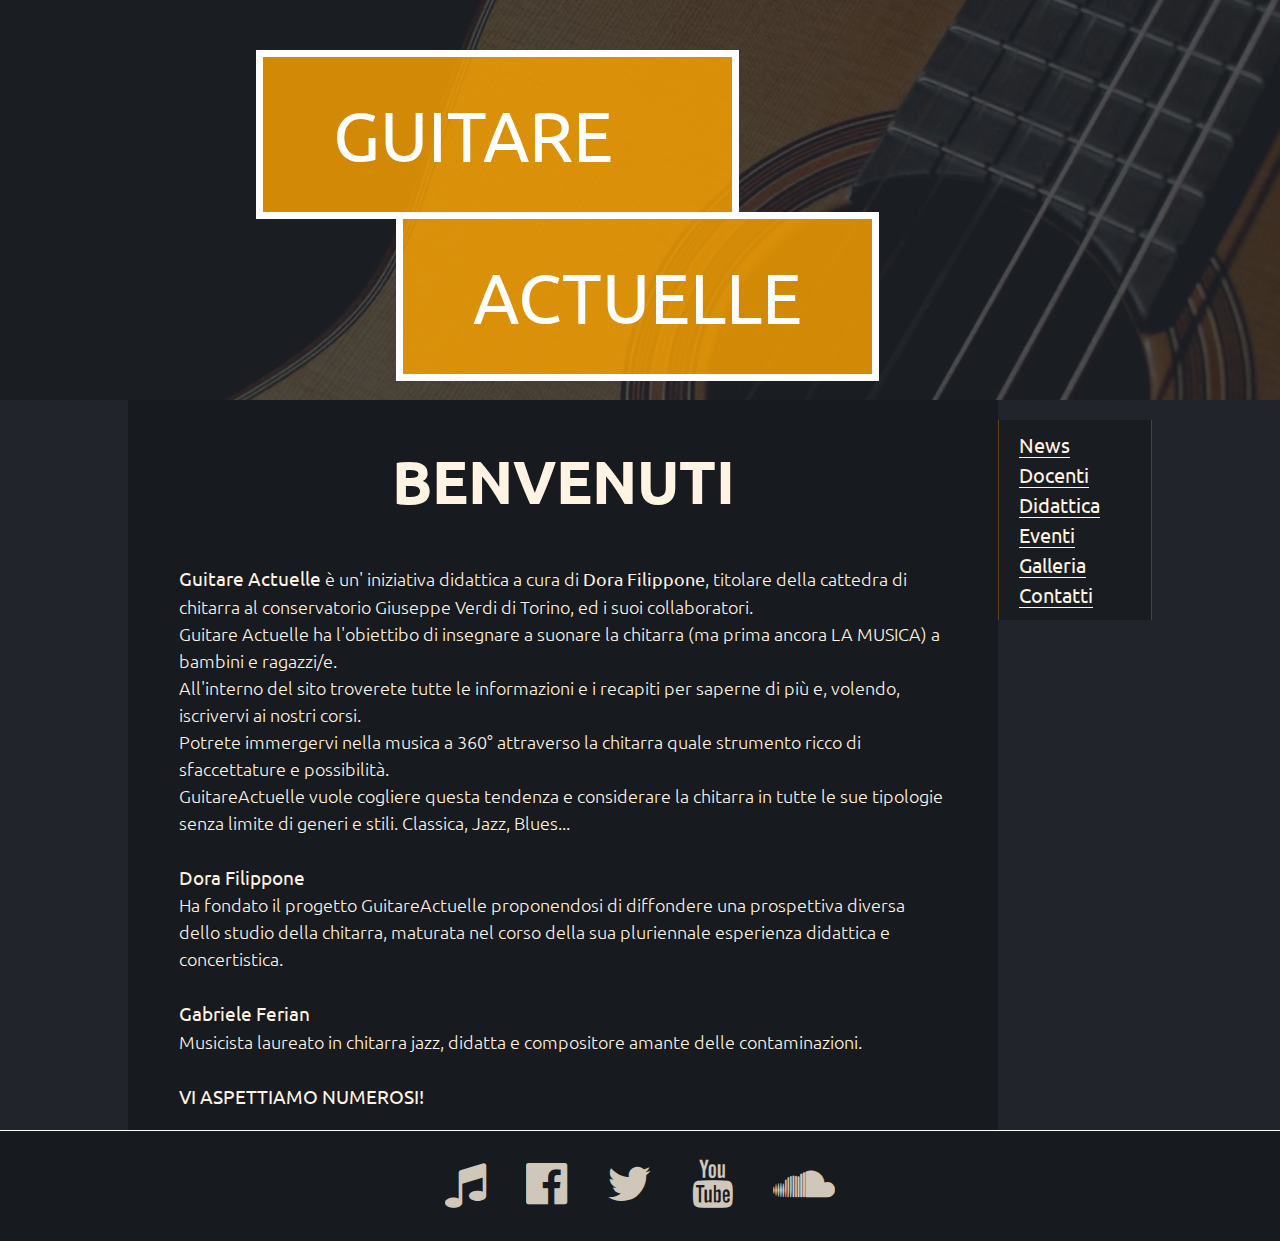
<file: index.html>
<!DOCTYPE html><html><head><meta charset="utf-8"><title>Guitare Actuelle</title><link rel="stylesheet" href="/css/style.css" media="screen" title="no title" charset="utf-8"><link rel="icon" href="favicon.ico"></head><body><div id="mainMenu" class="container"><div id="barsIcon" class="fa fa-bars fa-3x"></div><div>MENU</div></div><div id="page" class="container"><header><div id="titleContainer" class="container"><a href="index.html"><div id="headerTitle-1" class="content">GUITARE</div><div id="headerTitle-2" class="content">ACTUELLE</div></a></div><img src="img/BgGuitarFlip-large_x2.jpg" alt="Guitar" class="image"></header><div id="middle" class="container"><div id="mainContent" class="content"><h1>BENVENUTI</h1><br><p><span class="imp">Guitare Actuelle</span> è un' iniziativa didattica a cura di <b>Dora Filippone</b>, titolare della cattedra di chitarra al conservatorio Giuseppe Verdi di Torino, ed i suoi collaboratori.<br>Guitare Actuelle ha l'obiettibo di insegnare a suonare la chitarra (ma prima ancora LA MUSICA) a bambini e ragazzi/e.<br>All'interno del sito troverete tutte le informazioni e i recapiti per saperne di più e, volendo, iscrivervi ai nostri corsi.<br>Potrete immergervi nella musica a 360° attraverso la chitarra quale strumento ricco di sfaccettature e possibilità.<br>GuitareActuelle vuole cogliere questa tendenza e considerare la chitarra in tutte le sue tipologie senza limite di generi e stili. Classica, Jazz, Blues...<br><br></p><p><span class="imp">Dora Filippone</span><br>Ha fondato il progetto GuitareActuelle proponendosi di diffondere una prospettiva diversa dello studio della chitarra, maturata nel corso della sua pluriennale esperienza didattica e concertistica.<br><br></p><p><span class="imp">Gabriele Ferian</span><br>Musicista laureato in chitarra jazz, didatta e compositore amante delle contaminazioni.<br><br></p><p><span class="imp">VI ASPETTIAMO NUMEROSI!</span></p></div><div id="sideContainer" class="container"><a href="news.html"><div class="sideEl content"><u>News</u></div></a><a href="docenti.html"><div class="sideEl content"><u>Docenti</u></div></a><a href="didattica.html"><div class="sideEl content"><u>Didattica</u></div></a><a href="eventi.html"><div class="sideEl content"><u>Eventi</u></div></a><a href="galleria.html"><div class="sideEl content"><u>Galleria</u></div></a><a href="contatti.html"><div class="sideEl content"><u>Contatti</u></div></a></div></div><footer class="container"><span class="fa fa-music fa-3x"></span><span class="fa fa-facebook-official fa-3x"></span><span class="fa fa-twitter fa-3x"></span><span class="fa fa-youtube fa-3x"></span><span class="fa fa-soundcloud fa-3x"></span></footer></div><script src="js/script.js" charset="utf-8"></script><script src="//localhost:35729/livereload.js"></script></body></html>
</file>
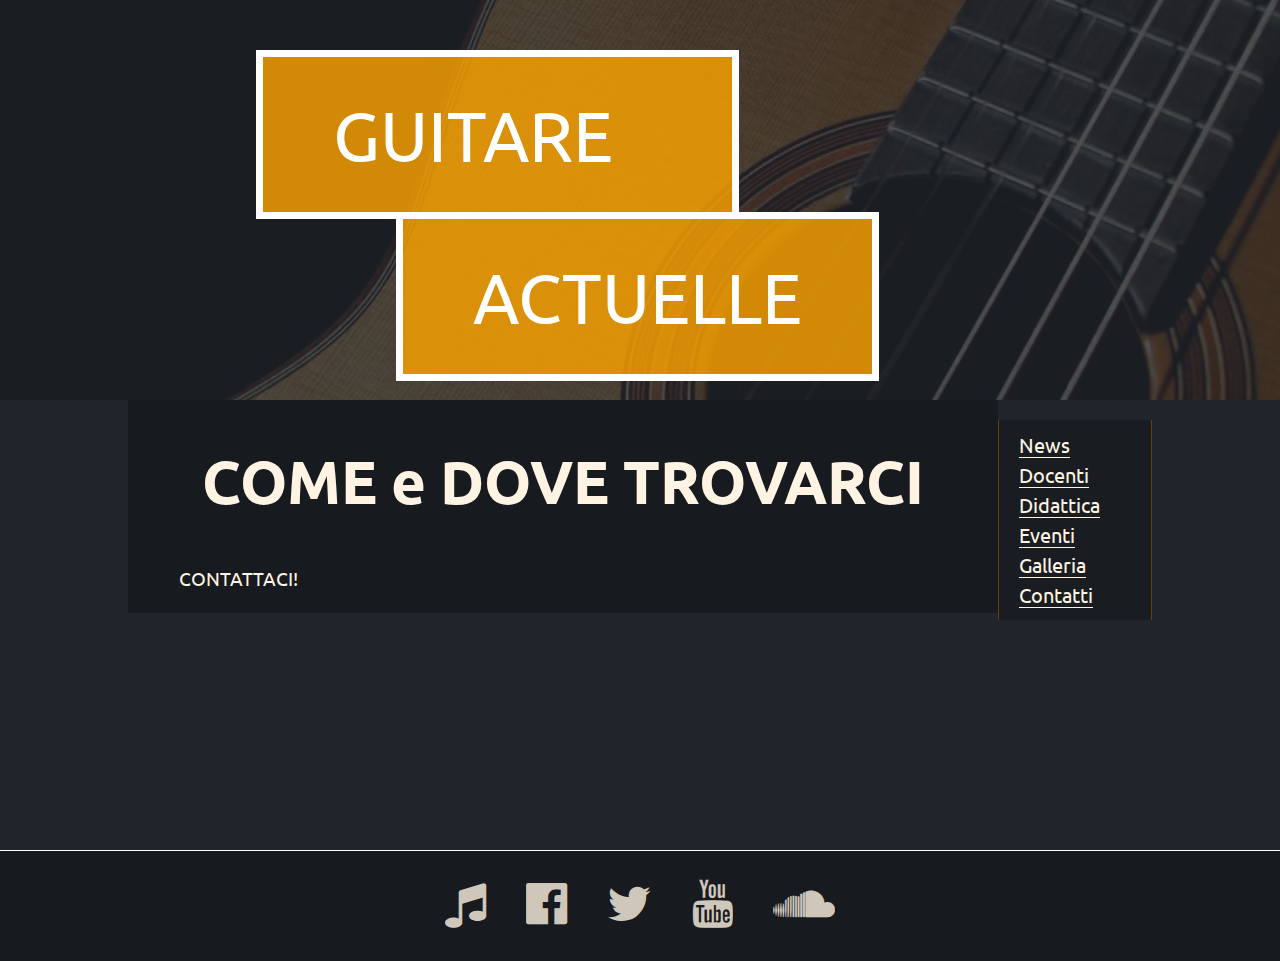
<file: contatti.html>
<!DOCTYPE html><html><head><meta charset="utf-8"><title>Guitare Actuelle</title><link rel="stylesheet" href="/css/style.css" media="screen" title="no title" charset="utf-8"><link rel="icon" href="favicon.ico"></head><body><div id="mainMenu" class="container"><div id="barsIcon" class="fa fa-bars fa-3x"></div><div>MENU</div></div><div id="page" class="container"><header><div id="titleContainer" class="container"><a href="index.html"><div id="headerTitle-1" class="content">GUITARE</div><div id="headerTitle-2" class="content">ACTUELLE</div></a></div><img src="img/BgGuitarFlip-large_x2.jpg" alt="Guitar" class="image"></header><div id="middle" class="container"><div id="mainContent" class="content"><h1>COME e DOVE TROVARCI</h1><br><p><span class="imp">CONTATTACI!</span></p></div><div id="sideContainer" class="container"><a href="news.html"><div class="sideEl content"><u>News</u></div></a><a href="docenti.html"><div class="sideEl content"><u>Docenti</u></div></a><a href="didattica.html"><div class="sideEl content"><u>Didattica</u></div></a><a href="eventi.html"><div class="sideEl content"><u>Eventi</u></div></a><a href="galleria.html"><div class="sideEl content"><u>Galleria</u></div></a><a href="contatti.html"><div class="sideEl content"><u>Contatti</u></div></a></div></div><footer class="container"><span class="fa fa-music fa-3x"></span><span class="fa fa-facebook-official fa-3x"></span><span class="fa fa-twitter fa-3x"></span><span class="fa fa-youtube fa-3x"></span><span class="fa fa-soundcloud fa-3x"></span></footer></div><script src="js/script.js" charset="utf-8"></script><script src="//localhost:35729/livereload.js"></script></body></html>
</file>
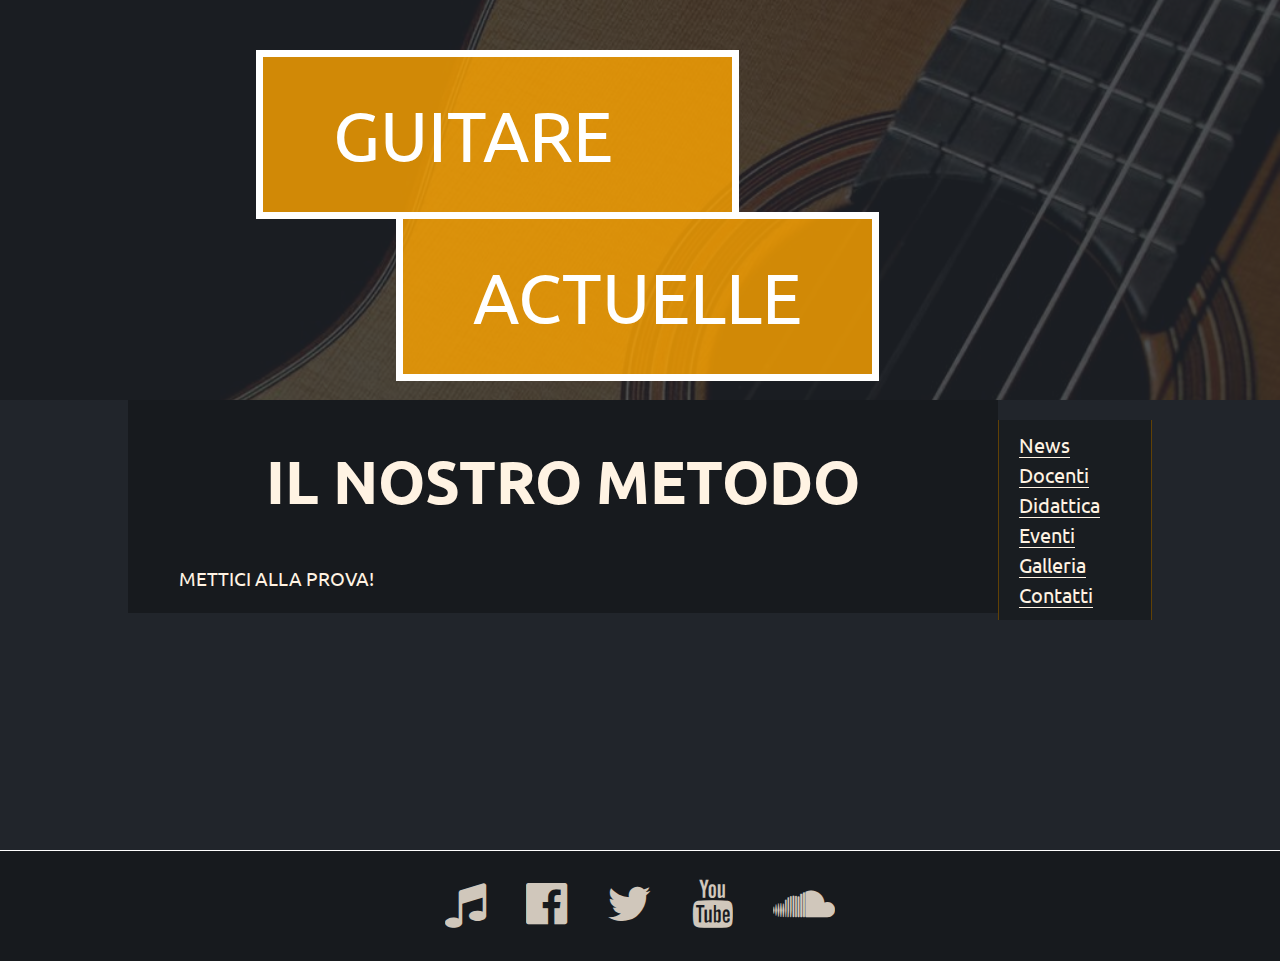
<file: didattica.html>
<!DOCTYPE html><html><head><meta charset="utf-8"><title>Guitare Actuelle</title><link rel="stylesheet" href="/css/style.css" media="screen" title="no title" charset="utf-8"><link rel="icon" href="favicon.ico"></head><body><div id="mainMenu" class="container"><div id="barsIcon" class="fa fa-bars fa-3x"></div><div>MENU</div></div><div id="page" class="container"><header><div id="titleContainer" class="container"><a href="index.html"><div id="headerTitle-1" class="content">GUITARE</div><div id="headerTitle-2" class="content">ACTUELLE</div></a></div><img src="img/BgGuitarFlip-large_x2.jpg" alt="Guitar" class="image"></header><div id="middle" class="container"><div id="mainContent" class="content"><h1>IL NOSTRO METODO</h1><br><p><span class="imp">METTICI ALLA PROVA!</span></p></div><div id="sideContainer" class="container"><a href="news.html"><div class="sideEl content"><u>News</u></div></a><a href="docenti.html"><div class="sideEl content"><u>Docenti</u></div></a><a href="didattica.html"><div class="sideEl content"><u>Didattica</u></div></a><a href="eventi.html"><div class="sideEl content"><u>Eventi</u></div></a><a href="galleria.html"><div class="sideEl content"><u>Galleria</u></div></a><a href="contatti.html"><div class="sideEl content"><u>Contatti</u></div></a></div></div><footer class="container"><span class="fa fa-music fa-3x"></span><span class="fa fa-facebook-official fa-3x"></span><span class="fa fa-twitter fa-3x"></span><span class="fa fa-youtube fa-3x"></span><span class="fa fa-soundcloud fa-3x"></span></footer></div><script src="js/script.js" charset="utf-8"></script><script src="//localhost:35729/livereload.js"></script></body></html>
</file>
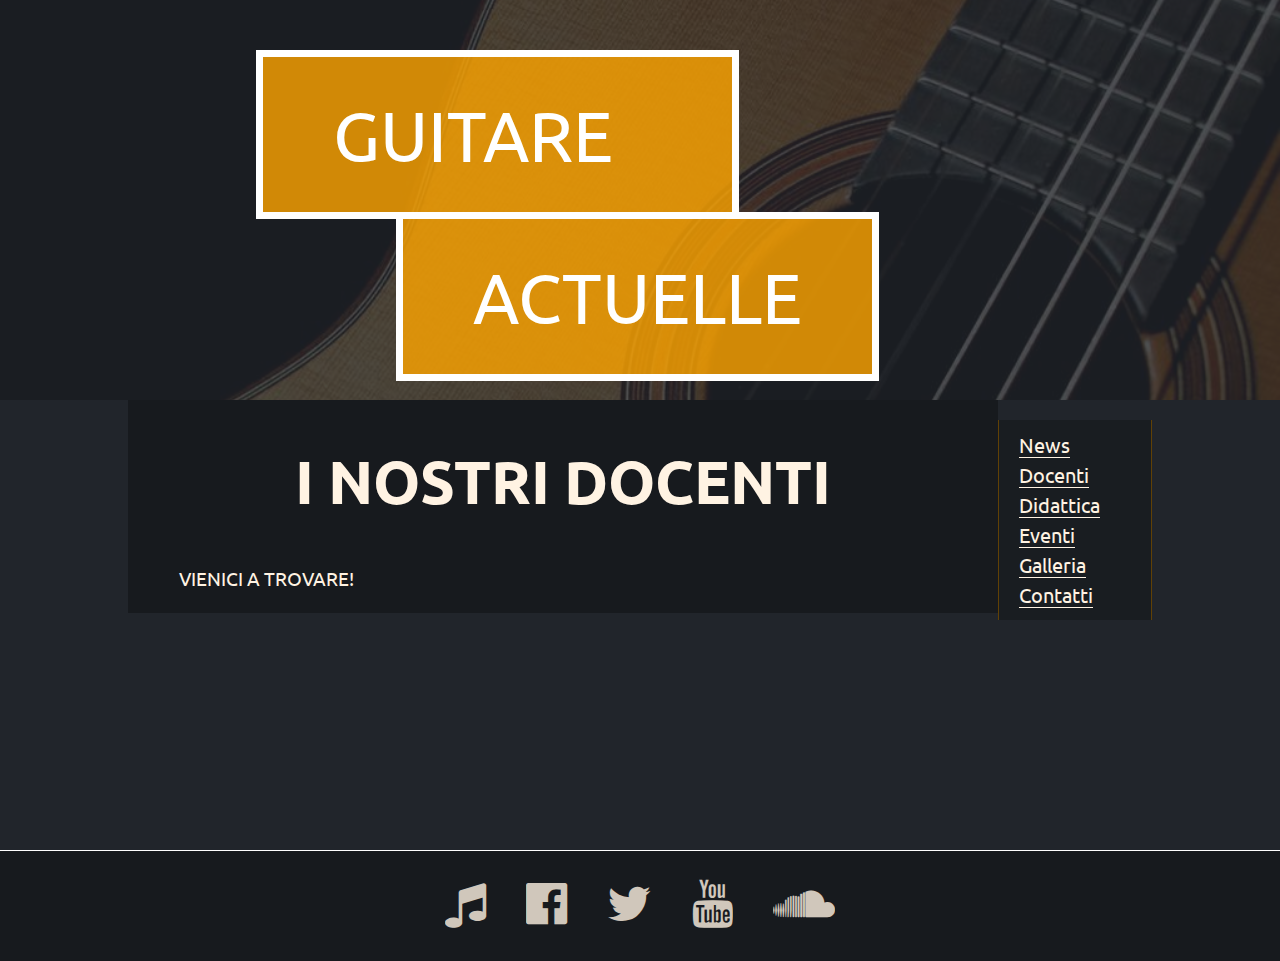
<file: docenti.html>
<!DOCTYPE html><html><head><meta charset="utf-8"><title>Guitare Actuelle</title><link rel="stylesheet" href="/css/style.css" media="screen" title="no title" charset="utf-8"><link rel="icon" href="favicon.ico"></head><body><div id="mainMenu" class="container"><div id="barsIcon" class="fa fa-bars fa-3x"></div><div>MENU</div></div><div id="page" class="container"><header><div id="titleContainer" class="container"><a href="index.html"><div id="headerTitle-1" class="content">GUITARE</div><div id="headerTitle-2" class="content">ACTUELLE</div></a></div><img src="img/BgGuitarFlip-large_x2.jpg" alt="Guitar" class="image"></header><div id="middle" class="container"><div id="mainContent" class="content"><h1>I NOSTRI DOCENTI</h1><br><p><span class="imp">VIENICI A TROVARE!</span></p></div><div id="sideContainer" class="container"><a href="news.html"><div class="sideEl content"><u>News</u></div></a><a href="docenti.html"><div class="sideEl content"><u>Docenti</u></div></a><a href="didattica.html"><div class="sideEl content"><u>Didattica</u></div></a><a href="eventi.html"><div class="sideEl content"><u>Eventi</u></div></a><a href="galleria.html"><div class="sideEl content"><u>Galleria</u></div></a><a href="contatti.html"><div class="sideEl content"><u>Contatti</u></div></a></div></div><footer class="container"><span class="fa fa-music fa-3x"></span><span class="fa fa-facebook-official fa-3x"></span><span class="fa fa-twitter fa-3x"></span><span class="fa fa-youtube fa-3x"></span><span class="fa fa-soundcloud fa-3x"></span></footer></div><script src="js/script.js" charset="utf-8"></script><script src="//localhost:35729/livereload.js"></script></body></html>
</file>
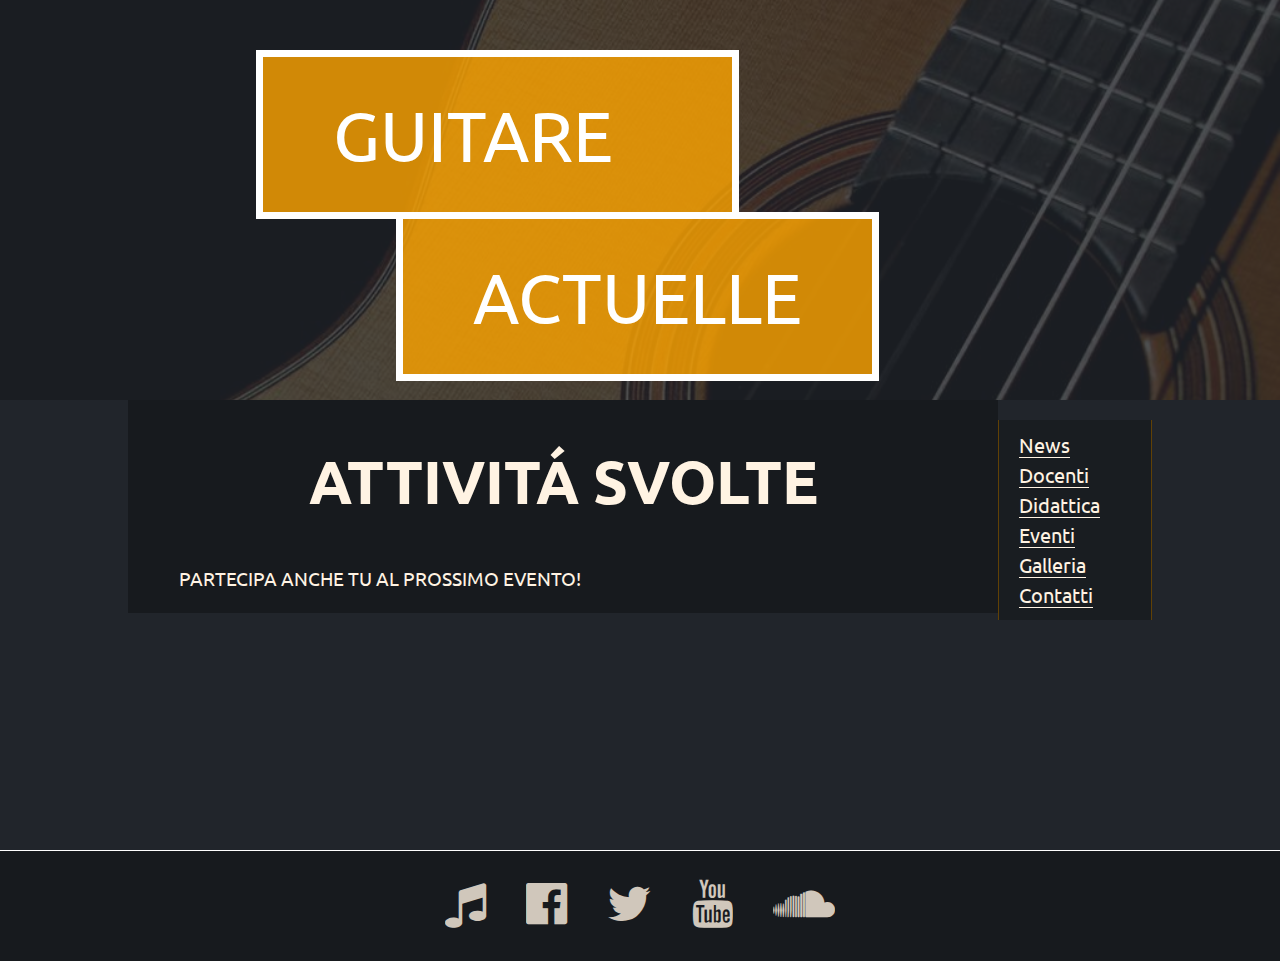
<file: eventi.html>
<!DOCTYPE html><html><head><meta charset="utf-8"><title>Guitare Actuelle</title><link rel="stylesheet" href="/css/style.css" media="screen" title="no title" charset="utf-8"><link rel="icon" href="favicon.ico"></head><body><div id="mainMenu" class="container"><div id="barsIcon" class="fa fa-bars fa-3x"></div><div>MENU</div></div><div id="page" class="container"><header><div id="titleContainer" class="container"><a href="index.html"><div id="headerTitle-1" class="content">GUITARE</div><div id="headerTitle-2" class="content">ACTUELLE</div></a></div><img src="img/BgGuitarFlip-large_x2.jpg" alt="Guitar" class="image"></header><div id="middle" class="container"><div id="mainContent" class="content"><h1>ATTIVIT&#193 SVOLTE</h1><br><p><span class="imp">PARTECIPA ANCHE TU AL PROSSIMO EVENTO!</span></p></div><div id="sideContainer" class="container"><a href="news.html"><div class="sideEl content"><u>News</u></div></a><a href="docenti.html"><div class="sideEl content"><u>Docenti</u></div></a><a href="didattica.html"><div class="sideEl content"><u>Didattica</u></div></a><a href="eventi.html"><div class="sideEl content"><u>Eventi</u></div></a><a href="galleria.html"><div class="sideEl content"><u>Galleria</u></div></a><a href="contatti.html"><div class="sideEl content"><u>Contatti</u></div></a></div></div><footer class="container"><span class="fa fa-music fa-3x"></span><span class="fa fa-facebook-official fa-3x"></span><span class="fa fa-twitter fa-3x"></span><span class="fa fa-youtube fa-3x"></span><span class="fa fa-soundcloud fa-3x"></span></footer></div><script src="js/script.js" charset="utf-8"></script><script src="//localhost:35729/livereload.js"></script></body></html>
</file>
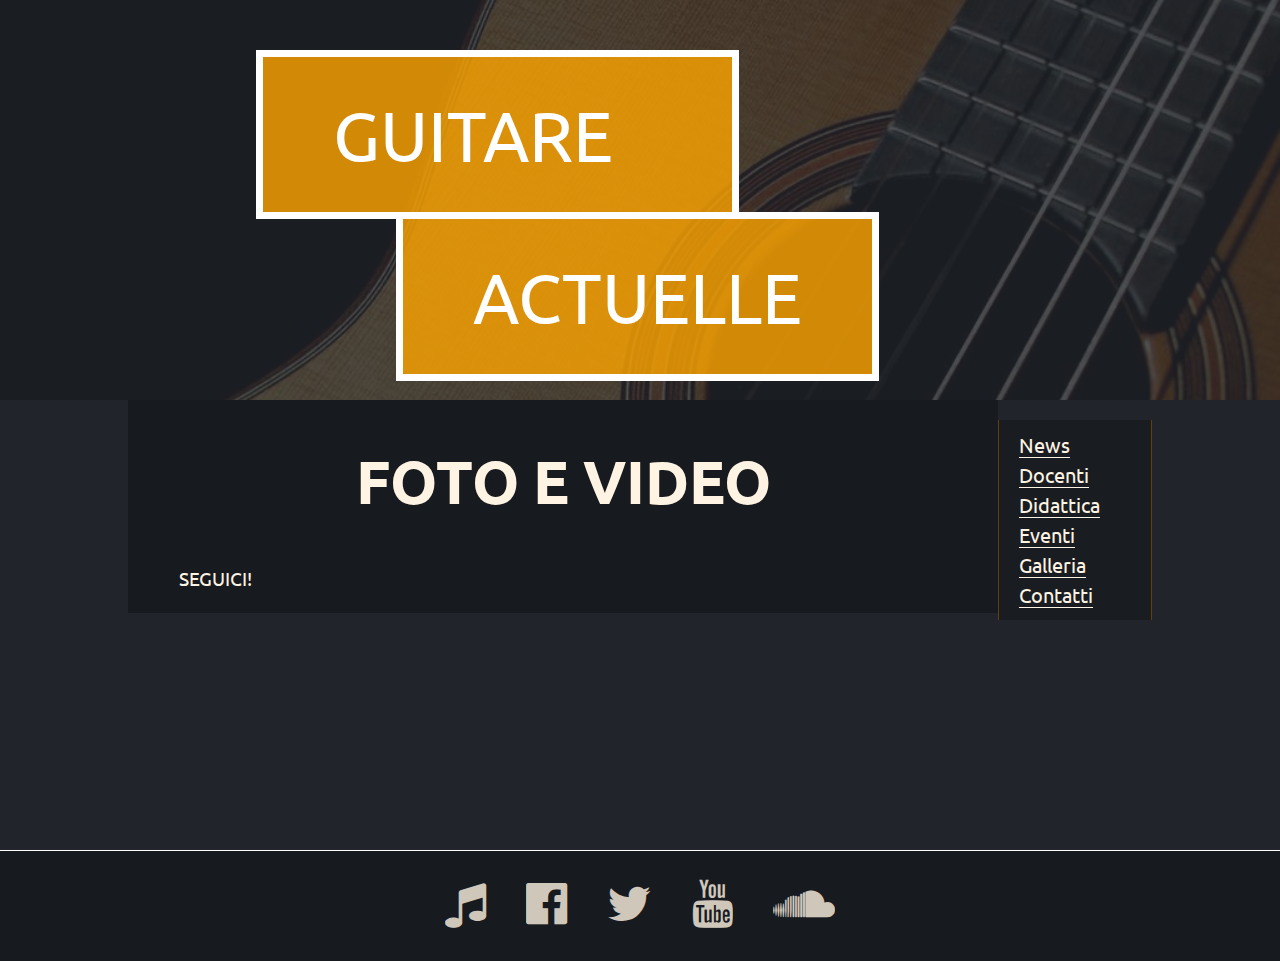
<file: galleria.html>
<!DOCTYPE html><html><head><meta charset="utf-8"><title>Guitare Actuelle</title><link rel="stylesheet" href="/css/style.css" media="screen" title="no title" charset="utf-8"><link rel="icon" href="favicon.ico"></head><body><div id="mainMenu" class="container"><div id="barsIcon" class="fa fa-bars fa-3x"></div><div>MENU</div></div><div id="page" class="container"><header><div id="titleContainer" class="container"><a href="index.html"><div id="headerTitle-1" class="content">GUITARE</div><div id="headerTitle-2" class="content">ACTUELLE</div></a></div><img src="img/BgGuitarFlip-large_x2.jpg" alt="Guitar" class="image"></header><div id="middle" class="container"><div id="mainContent" class="content"><h1>FOTO E VIDEO</h1><br><p><span class="imp">SEGUICI!</span></p></div><div id="sideContainer" class="container"><a href="news.html"><div class="sideEl content"><u>News</u></div></a><a href="docenti.html"><div class="sideEl content"><u>Docenti</u></div></a><a href="didattica.html"><div class="sideEl content"><u>Didattica</u></div></a><a href="eventi.html"><div class="sideEl content"><u>Eventi</u></div></a><a href="galleria.html"><div class="sideEl content"><u>Galleria</u></div></a><a href="contatti.html"><div class="sideEl content"><u>Contatti</u></div></a></div></div><footer class="container"><span class="fa fa-music fa-3x"></span><span class="fa fa-facebook-official fa-3x"></span><span class="fa fa-twitter fa-3x"></span><span class="fa fa-youtube fa-3x"></span><span class="fa fa-soundcloud fa-3x"></span></footer></div><script src="js/script.js" charset="utf-8"></script><script src="//localhost:35729/livereload.js"></script></body></html>
</file>
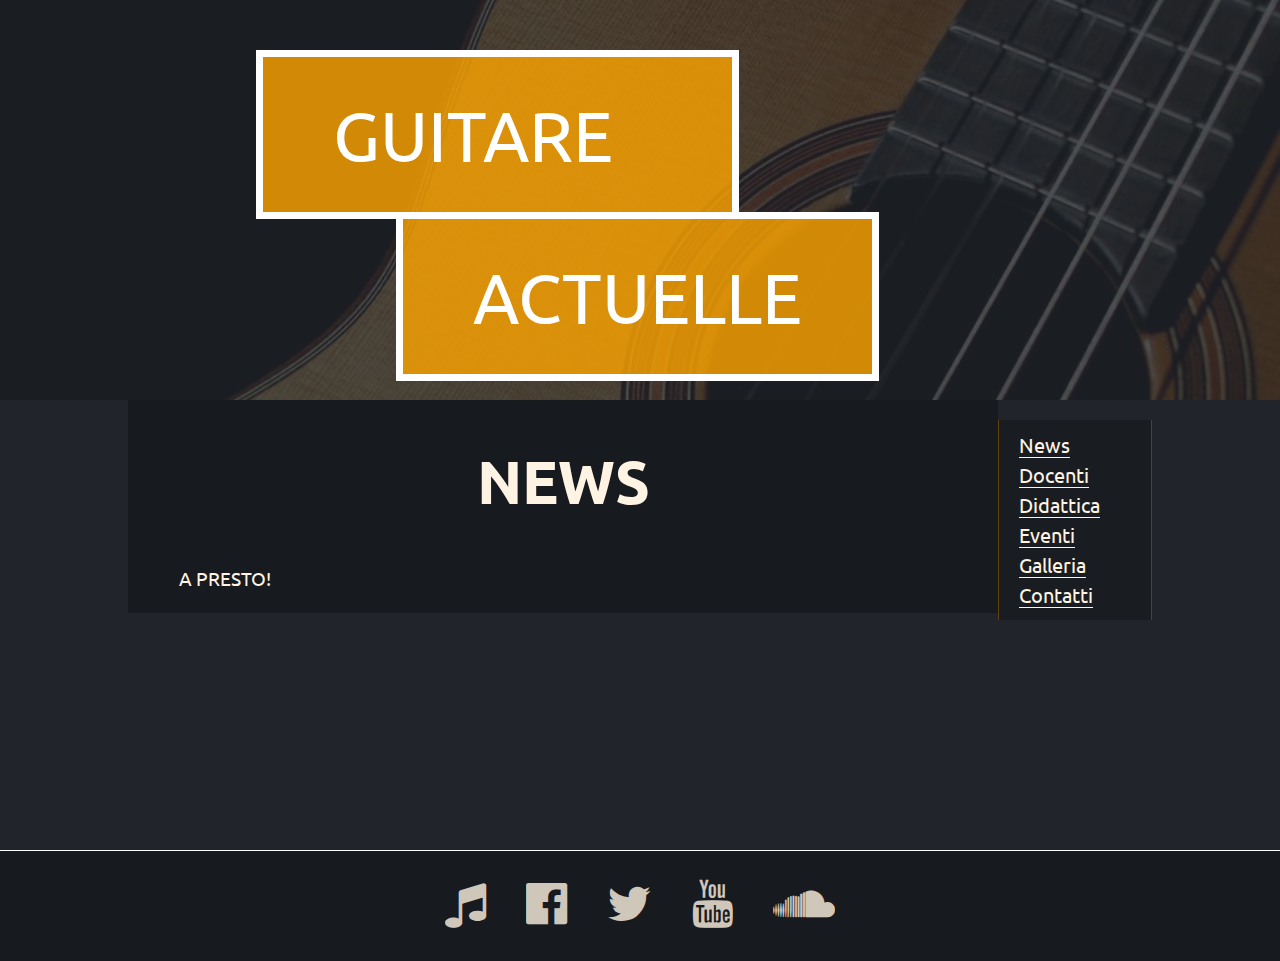
<file: news.html>
<!DOCTYPE html><html><head><meta charset="utf-8"><title>Guitare Actuelle</title><link rel="stylesheet" href="/css/style.css" media="screen" title="no title" charset="utf-8"><link rel="icon" href="favicon.ico"></head><body><div id="mainMenu" class="container"><div id="barsIcon" class="fa fa-bars fa-3x"></div><div>MENU</div></div><div id="page" class="container"><header><div id="titleContainer" class="container"><a href="index.html"><div id="headerTitle-1" class="content">GUITARE</div><div id="headerTitle-2" class="content">ACTUELLE</div></a></div><img src="img/BgGuitarFlip-large_x2.jpg" alt="Guitar" class="image"></header><div id="middle" class="container"><div id="mainContent" class="content"><h1>NEWS</h1><br><p><span class="imp">A PRESTO!</span></p></div><div id="sideContainer" class="container"><a href="news.html"><div class="sideEl content"><u>News</u></div></a><a href="docenti.html"><div class="sideEl content"><u>Docenti</u></div></a><a href="didattica.html"><div class="sideEl content"><u>Didattica</u></div></a><a href="eventi.html"><div class="sideEl content"><u>Eventi</u></div></a><a href="galleria.html"><div class="sideEl content"><u>Galleria</u></div></a><a href="contatti.html"><div class="sideEl content"><u>Contatti</u></div></a></div></div><footer class="container"><span class="fa fa-music fa-3x"></span><span class="fa fa-facebook-official fa-3x"></span><span class="fa fa-twitter fa-3x"></span><span class="fa fa-youtube fa-3x"></span><span class="fa fa-soundcloud fa-3x"></span></footer></div><script src="js/script.js" charset="utf-8"></script><script src="//localhost:35729/livereload.js"></script></body></html>
</file>
<file: css/style.css>
@import url(http://fonts.googleapis.com/css?family=Ubuntu:400,300,700&subset=Latin);#mainMenu,.fa-fw,.fa-li,.fa-stack-1x,.fa-stack-2x,footer{text-align:center}a,abbr,acronym,address,applet,article,aside,audio,b,big,blockquote,body,canvas,caption,center,cite,code,dd,del,details,dfn,div,dl,dt,em,embed,fieldset,figcaption,figure,footer,form,h1,h2,h3,h4,h5,h6,header,hgroup,html,i,iframe,img,ins,kbd,label,legend,li,mark,menu,nav,object,ol,output,p,pre,q,ruby,s,samp,section,small,span,strike,strong,sub,summary,sup,table,tbody,td,tfoot,th,thead,time,tr,tt,u,ul,var,video{margin:0;padding:0;border:0;font:inherit;vertical-align:baseline}article,aside,details,figcaption,figure,footer,header,hgroup,menu,nav,section{display:block}#mainMenu div,.fa,.fa-stack{display:inline-block}body{line-height:1}ol,ul{list-style:none}blockquote,q{quotes:none}blockquote:after,blockquote:before,q:after,q:before{content:"";content:none}table{border-collapse:collapse;border-spacing:0}@font-face{font-family:FontAwesome;src:url(../fonts//fontawesome-webfont.eot?v=4.5.0);src:url(../fonts//fontawesome-webfont.eot?#iefix&v=4.5.0) format("embedded-opentype"),url(../fonts//fontawesome-webfont.woff2?v=4.5.0) format("woff2"),url(../fonts//fontawesome-webfont.woff?v=4.5.0) format("woff"),url(../fonts//fontawesome-webfont.ttf?v=4.5.0) format("truetype"),url(../fonts//fontawesome-webfont.svg?v=4.5.0#fontawesomeregular) format("svg");font-weight:400;font-style:normal}.fa{font:normal normal normal 14px/1 FontAwesome;font-size:inherit;text-rendering:auto;-webkit-font-smoothing:antialiased;-moz-osx-font-smoothing:grayscale}.fa-lg{font-size:1.33333em;line-height:.75em;vertical-align:-15%}.fa-2x{font-size:2em}.fa-3x{font-size:3em}.fa-4x{font-size:4em}.fa-5x{font-size:5em}.fa-fw{width:1.28571em}.fa-ul{padding-left:0;margin-left:2.14286em;list-style-type:none}.fa.fa-pull-right,.fa.pull-right{margin-left:.3em}.fa-ul>li{position:relative}.fa-li{position:absolute;left:-2.14286em;width:2.14286em;top:.14286em}.fa-li.fa-lg{left:-1.85714em}.fa-border{padding:.2em .25em .15em;border:.08em solid #eee;border-radius:.1em}.fa-pull-left{float:left}.fa-pull-right,.pull-right{float:right}.fa.fa-pull-left{margin-right:.3em}.pull-left{float:left}.fa.pull-left{margin-right:.3em}.fa-spin{-webkit-animation:fa-spin 2s infinite linear;animation:fa-spin 2s infinite linear}.fa-pulse{-webkit-animation:fa-spin 1s infinite steps(8);animation:fa-spin 1s infinite steps(8)}@-webkit-keyframes fa-spin{0%{-webkit-transform:rotate(0);transform:rotate(0)}100%{-webkit-transform:rotate(359deg);transform:rotate(359deg)}}@keyframes fa-spin{0%{-webkit-transform:rotate(0);transform:rotate(0)}100%{-webkit-transform:rotate(359deg);transform:rotate(359deg)}}.fa-rotate-90{filter:progid:DXImageTransform.Microsoft.BasicImage(rotation=1);-webkit-transform:rotate(90deg);-ms-transform:rotate(90deg);transform:rotate(90deg)}.fa-rotate-180{filter:progid:DXImageTransform.Microsoft.BasicImage(rotation=2);-webkit-transform:rotate(180deg);-ms-transform:rotate(180deg);transform:rotate(180deg)}.fa-rotate-270{filter:progid:DXImageTransform.Microsoft.BasicImage(rotation=3);-webkit-transform:rotate(270deg);-ms-transform:rotate(270deg);transform:rotate(270deg)}.fa-flip-horizontal{filter:progid:DXImageTransform.Microsoft.BasicImage(rotation=0);-webkit-transform:scale(-1,1);-ms-transform:scale(-1,1);transform:scale(-1,1)}.fa-flip-vertical{filter:progid:DXImageTransform.Microsoft.BasicImage(rotation=2);-webkit-transform:scale(1,-1);-ms-transform:scale(1,-1);transform:scale(1,-1)}:root .fa-flip-horizontal,:root .fa-flip-vertical,:root .fa-rotate-180,:root .fa-rotate-270,:root .fa-rotate-90{filter:none}.fa-stack{position:relative;width:2em;height:2em;line-height:2em;vertical-align:middle}.fa-stack-1x,.fa-stack-2x{position:absolute;left:0;width:100%}.fa-stack-1x{line-height:inherit}.fa-stack-2x{font-size:2em}.fa-inverse{color:#fff}.fa-glass:before{content:""}.fa-music:before{content:""}.fa-search:before{content:""}.fa-envelope-o:before{content:""}.fa-heart:before{content:""}.fa-star:before{content:""}.fa-star-o:before{content:""}.fa-user:before{content:""}.fa-film:before{content:""}.fa-th-large:before{content:""}.fa-th:before{content:""}.fa-th-list:before{content:""}.fa-check:before{content:""}.fa-close:before,.fa-remove:before,.fa-times:before{content:""}.fa-search-plus:before{content:""}.fa-search-minus:before{content:""}.fa-power-off:before{content:""}.fa-signal:before{content:""}.fa-cog:before,.fa-gear:before{content:""}.fa-trash-o:before{content:""}.fa-home:before{content:""}.fa-file-o:before{content:""}.fa-clock-o:before{content:""}.fa-road:before{content:""}.fa-download:before{content:""}.fa-arrow-circle-o-down:before{content:""}.fa-arrow-circle-o-up:before{content:""}.fa-inbox:before{content:""}.fa-play-circle-o:before{content:""}.fa-repeat:before,.fa-rotate-right:before{content:""}.fa-refresh:before{content:""}.fa-list-alt:before{content:""}.fa-lock:before{content:""}.fa-flag:before{content:""}.fa-headphones:before{content:""}.fa-volume-off:before{content:""}.fa-volume-down:before{content:""}.fa-volume-up:before{content:""}.fa-qrcode:before{content:""}.fa-barcode:before{content:""}.fa-tag:before{content:""}.fa-tags:before{content:""}.fa-book:before{content:""}.fa-bookmark:before{content:""}.fa-print:before{content:""}.fa-camera:before{content:""}.fa-font:before{content:""}.fa-bold:before{content:""}.fa-italic:before{content:""}.fa-text-height:before{content:""}.fa-text-width:before{content:""}.fa-align-left:before{content:""}.fa-align-center:before{content:""}.fa-align-right:before{content:""}.fa-align-justify:before{content:""}.fa-list:before{content:""}.fa-dedent:before,.fa-outdent:before{content:""}.fa-indent:before{content:""}.fa-video-camera:before{content:""}.fa-image:before,.fa-photo:before,.fa-picture-o:before{content:""}.fa-pencil:before{content:""}.fa-map-marker:before{content:""}.fa-adjust:before{content:""}.fa-tint:before{content:""}.fa-edit:before,.fa-pencil-square-o:before{content:""}.fa-share-square-o:before{content:""}.fa-check-square-o:before{content:""}.fa-arrows:before{content:""}.fa-step-backward:before{content:""}.fa-fast-backward:before{content:""}.fa-backward:before{content:""}.fa-play:before{content:""}.fa-pause:before{content:""}.fa-stop:before{content:""}.fa-forward:before{content:""}.fa-fast-forward:before{content:""}.fa-step-forward:before{content:""}.fa-eject:before{content:""}.fa-chevron-left:before{content:""}.fa-chevron-right:before{content:""}.fa-plus-circle:before{content:""}.fa-minus-circle:before{content:""}.fa-times-circle:before{content:""}.fa-check-circle:before{content:""}.fa-question-circle:before{content:""}.fa-info-circle:before{content:""}.fa-crosshairs:before{content:""}.fa-times-circle-o:before{content:""}.fa-check-circle-o:before{content:""}.fa-ban:before{content:""}.fa-arrow-left:before{content:""}.fa-arrow-right:before{content:""}.fa-arrow-up:before{content:""}.fa-arrow-down:before{content:""}.fa-mail-forward:before,.fa-share:before{content:""}.fa-expand:before{content:""}.fa-compress:before{content:""}.fa-plus:before{content:""}.fa-minus:before{content:""}.fa-asterisk:before{content:""}.fa-exclamation-circle:before{content:""}.fa-gift:before{content:""}.fa-leaf:before{content:""}.fa-fire:before{content:""}.fa-eye:before{content:""}.fa-eye-slash:before{content:""}.fa-exclamation-triangle:before,.fa-warning:before{content:""}.fa-plane:before{content:""}.fa-calendar:before{content:""}.fa-random:before{content:""}.fa-comment:before{content:""}.fa-magnet:before{content:""}.fa-chevron-up:before{content:""}.fa-chevron-down:before{content:""}.fa-retweet:before{content:""}.fa-shopping-cart:before{content:""}.fa-folder:before{content:""}.fa-folder-open:before{content:""}.fa-arrows-v:before{content:""}.fa-arrows-h:before{content:""}.fa-bar-chart-o:before,.fa-bar-chart:before{content:""}.fa-twitter-square:before{content:""}.fa-facebook-square:before{content:""}.fa-camera-retro:before{content:""}.fa-key:before{content:""}.fa-cogs:before,.fa-gears:before{content:""}.fa-comments:before{content:""}.fa-thumbs-o-up:before{content:""}.fa-thumbs-o-down:before{content:""}.fa-star-half:before{content:""}.fa-heart-o:before{content:""}.fa-sign-out:before{content:""}.fa-linkedin-square:before{content:""}.fa-thumb-tack:before{content:""}.fa-external-link:before{content:""}.fa-sign-in:before{content:""}.fa-trophy:before{content:""}.fa-github-square:before{content:""}.fa-upload:before{content:""}.fa-lemon-o:before{content:""}.fa-phone:before{content:""}.fa-square-o:before{content:""}.fa-bookmark-o:before{content:""}.fa-phone-square:before{content:""}.fa-twitter:before{content:""}.fa-facebook-f:before,.fa-facebook:before{content:""}.fa-github:before{content:""}.fa-unlock:before{content:""}.fa-credit-card:before{content:""}.fa-feed:before,.fa-rss:before{content:""}.fa-hdd-o:before{content:""}.fa-bullhorn:before{content:""}.fa-bell:before{content:""}.fa-certificate:before{content:""}.fa-hand-o-right:before{content:""}.fa-hand-o-left:before{content:""}.fa-hand-o-up:before{content:""}.fa-hand-o-down:before{content:""}.fa-arrow-circle-left:before{content:""}.fa-arrow-circle-right:before{content:""}.fa-arrow-circle-up:before{content:""}.fa-arrow-circle-down:before{content:""}.fa-globe:before{content:""}.fa-wrench:before{content:""}.fa-tasks:before{content:""}.fa-filter:before{content:""}.fa-briefcase:before{content:""}.fa-arrows-alt:before{content:""}.fa-group:before,.fa-users:before{content:""}.fa-chain:before,.fa-link:before{content:""}.fa-cloud:before{content:""}.fa-flask:before{content:""}.fa-cut:before,.fa-scissors:before{content:""}.fa-copy:before,.fa-files-o:before{content:""}.fa-paperclip:before{content:""}.fa-floppy-o:before,.fa-save:before{content:""}.fa-square:before{content:""}.fa-bars:before,.fa-navicon:before,.fa-reorder:before{content:""}.fa-list-ul:before{content:""}.fa-list-ol:before{content:""}.fa-strikethrough:before{content:""}.fa-underline:before{content:""}.fa-table:before{content:""}.fa-magic:before{content:""}.fa-truck:before{content:""}.fa-pinterest:before{content:""}.fa-pinterest-square:before{content:""}.fa-google-plus-square:before{content:""}.fa-google-plus:before{content:""}.fa-money:before{content:""}.fa-caret-down:before{content:""}.fa-caret-up:before{content:""}.fa-caret-left:before{content:""}.fa-caret-right:before{content:""}.fa-columns:before{content:""}.fa-sort:before,.fa-unsorted:before{content:""}.fa-sort-desc:before,.fa-sort-down:before{content:""}.fa-sort-asc:before,.fa-sort-up:before{content:""}.fa-envelope:before{content:""}.fa-linkedin:before{content:""}.fa-rotate-left:before,.fa-undo:before{content:""}.fa-gavel:before,.fa-legal:before{content:""}.fa-dashboard:before,.fa-tachometer:before{content:""}.fa-comment-o:before{content:""}.fa-comments-o:before{content:""}.fa-bolt:before,.fa-flash:before{content:""}.fa-sitemap:before{content:""}.fa-umbrella:before{content:""}.fa-clipboard:before,.fa-paste:before{content:""}.fa-lightbulb-o:before{content:""}.fa-exchange:before{content:""}.fa-cloud-download:before{content:""}.fa-cloud-upload:before{content:""}.fa-user-md:before{content:""}.fa-stethoscope:before{content:""}.fa-suitcase:before{content:""}.fa-bell-o:before{content:""}.fa-coffee:before{content:""}.fa-cutlery:before{content:""}.fa-file-text-o:before{content:""}.fa-building-o:before{content:""}.fa-hospital-o:before{content:""}.fa-ambulance:before{content:""}.fa-medkit:before{content:""}.fa-fighter-jet:before{content:""}.fa-beer:before{content:""}.fa-h-square:before{content:""}.fa-plus-square:before{content:""}.fa-angle-double-left:before{content:""}.fa-angle-double-right:before{content:""}.fa-angle-double-up:before{content:""}.fa-angle-double-down:before{content:""}.fa-angle-left:before{content:""}.fa-angle-right:before{content:""}.fa-angle-up:before{content:""}.fa-angle-down:before{content:""}.fa-desktop:before{content:""}.fa-laptop:before{content:""}.fa-tablet:before{content:""}.fa-mobile-phone:before,.fa-mobile:before{content:""}.fa-circle-o:before{content:""}.fa-quote-left:before{content:""}.fa-quote-right:before{content:""}.fa-spinner:before{content:""}.fa-circle:before{content:""}.fa-mail-reply:before,.fa-reply:before{content:""}.fa-github-alt:before{content:""}.fa-folder-o:before{content:""}.fa-folder-open-o:before{content:""}.fa-smile-o:before{content:""}.fa-frown-o:before{content:""}.fa-meh-o:before{content:""}.fa-gamepad:before{content:""}.fa-keyboard-o:before{content:""}.fa-flag-o:before{content:""}.fa-flag-checkered:before{content:""}.fa-terminal:before{content:""}.fa-code:before{content:""}.fa-mail-reply-all:before,.fa-reply-all:before{content:""}.fa-star-half-empty:before,.fa-star-half-full:before,.fa-star-half-o:before{content:""}.fa-location-arrow:before{content:""}.fa-crop:before{content:""}.fa-code-fork:before{content:""}.fa-chain-broken:before,.fa-unlink:before{content:""}.fa-question:before{content:""}.fa-info:before{content:""}.fa-exclamation:before{content:""}.fa-superscript:before{content:""}.fa-subscript:before{content:""}.fa-eraser:before{content:""}.fa-puzzle-piece:before{content:""}.fa-microphone:before{content:""}.fa-microphone-slash:before{content:""}.fa-shield:before{content:""}.fa-calendar-o:before{content:""}.fa-fire-extinguisher:before{content:""}.fa-rocket:before{content:""}.fa-maxcdn:before{content:""}.fa-chevron-circle-left:before{content:""}.fa-chevron-circle-right:before{content:""}.fa-chevron-circle-up:before{content:""}.fa-chevron-circle-down:before{content:""}.fa-html5:before{content:""}.fa-css3:before{content:""}.fa-anchor:before{content:""}.fa-unlock-alt:before{content:""}.fa-bullseye:before{content:""}.fa-ellipsis-h:before{content:""}.fa-ellipsis-v:before{content:""}.fa-rss-square:before{content:""}.fa-play-circle:before{content:""}.fa-ticket:before{content:""}.fa-minus-square:before{content:""}.fa-minus-square-o:before{content:""}.fa-level-up:before{content:""}.fa-level-down:before{content:""}.fa-check-square:before{content:""}.fa-pencil-square:before{content:""}.fa-external-link-square:before{content:""}.fa-share-square:before{content:""}.fa-compass:before{content:""}.fa-caret-square-o-down:before,.fa-toggle-down:before{content:""}.fa-caret-square-o-up:before,.fa-toggle-up:before{content:""}.fa-caret-square-o-right:before,.fa-toggle-right:before{content:""}.fa-eur:before,.fa-euro:before{content:""}.fa-gbp:before{content:""}.fa-dollar:before,.fa-usd:before{content:""}.fa-inr:before,.fa-rupee:before{content:""}.fa-cny:before,.fa-jpy:before,.fa-rmb:before,.fa-yen:before{content:""}.fa-rouble:before,.fa-rub:before,.fa-ruble:before{content:""}.fa-krw:before,.fa-won:before{content:""}.fa-bitcoin:before,.fa-btc:before{content:""}.fa-file:before{content:""}.fa-file-text:before{content:""}.fa-sort-alpha-asc:before{content:""}.fa-sort-alpha-desc:before{content:""}.fa-sort-amount-asc:before{content:""}.fa-sort-amount-desc:before{content:""}.fa-sort-numeric-asc:before{content:""}.fa-sort-numeric-desc:before{content:""}.fa-thumbs-up:before{content:""}.fa-thumbs-down:before{content:""}.fa-youtube-square:before{content:""}.fa-youtube:before{content:""}.fa-xing:before{content:""}.fa-xing-square:before{content:""}.fa-youtube-play:before{content:""}.fa-dropbox:before{content:""}.fa-stack-overflow:before{content:""}.fa-instagram:before{content:""}.fa-flickr:before{content:""}.fa-adn:before{content:""}.fa-bitbucket:before{content:""}.fa-bitbucket-square:before{content:""}.fa-tumblr:before{content:""}.fa-tumblr-square:before{content:""}.fa-long-arrow-down:before{content:""}.fa-long-arrow-up:before{content:""}.fa-long-arrow-left:before{content:""}.fa-long-arrow-right:before{content:""}.fa-apple:before{content:""}.fa-windows:before{content:""}.fa-android:before{content:""}.fa-linux:before{content:""}.fa-dribbble:before{content:""}.fa-skype:before{content:""}.fa-foursquare:before{content:""}.fa-trello:before{content:""}.fa-female:before{content:""}.fa-male:before{content:""}.fa-gittip:before,.fa-gratipay:before{content:""}.fa-sun-o:before{content:""}.fa-moon-o:before{content:""}.fa-archive:before{content:""}.fa-bug:before{content:""}.fa-vk:before{content:""}.fa-weibo:before{content:""}.fa-renren:before{content:""}.fa-pagelines:before{content:""}.fa-stack-exchange:before{content:""}.fa-arrow-circle-o-right:before{content:""}.fa-arrow-circle-o-left:before{content:""}.fa-caret-square-o-left:before,.fa-toggle-left:before{content:""}.fa-dot-circle-o:before{content:""}.fa-wheelchair:before{content:""}.fa-vimeo-square:before{content:""}.fa-try:before,.fa-turkish-lira:before{content:""}.fa-plus-square-o:before{content:""}.fa-space-shuttle:before{content:""}.fa-slack:before{content:""}.fa-envelope-square:before{content:""}.fa-wordpress:before{content:""}.fa-openid:before{content:""}.fa-bank:before,.fa-institution:before,.fa-university:before{content:""}.fa-graduation-cap:before,.fa-mortar-board:before{content:""}.fa-yahoo:before{content:""}.fa-google:before{content:""}.fa-reddit:before{content:""}.fa-reddit-square:before{content:""}.fa-stumbleupon-circle:before{content:""}.fa-stumbleupon:before{content:""}.fa-delicious:before{content:""}.fa-digg:before{content:""}.fa-pied-piper:before{content:""}.fa-pied-piper-alt:before{content:""}.fa-drupal:before{content:""}.fa-joomla:before{content:""}.fa-language:before{content:""}.fa-fax:before{content:""}.fa-building:before{content:""}.fa-child:before{content:""}.fa-paw:before{content:""}.fa-spoon:before{content:""}.fa-cube:before{content:""}.fa-cubes:before{content:""}.fa-behance:before{content:""}.fa-behance-square:before{content:""}.fa-steam:before{content:""}.fa-steam-square:before{content:""}.fa-recycle:before{content:""}.fa-automobile:before,.fa-car:before{content:""}.fa-cab:before,.fa-taxi:before{content:""}.fa-tree:before{content:""}.fa-spotify:before{content:""}.fa-deviantart:before{content:""}.fa-soundcloud:before{content:""}.fa-database:before{content:""}.fa-file-pdf-o:before{content:""}.fa-file-word-o:before{content:""}.fa-file-excel-o:before{content:""}.fa-file-powerpoint-o:before{content:""}.fa-file-image-o:before,.fa-file-photo-o:before,.fa-file-picture-o:before{content:""}.fa-file-archive-o:before,.fa-file-zip-o:before{content:""}.fa-file-audio-o:before,.fa-file-sound-o:before{content:""}.fa-file-movie-o:before,.fa-file-video-o:before{content:""}.fa-file-code-o:before{content:""}.fa-vine:before{content:""}.fa-codepen:before{content:""}.fa-jsfiddle:before{content:""}.fa-life-bouy:before,.fa-life-buoy:before,.fa-life-ring:before,.fa-life-saver:before,.fa-support:before{content:""}.fa-circle-o-notch:before{content:""}.fa-ra:before,.fa-rebel:before{content:""}.fa-empire:before,.fa-ge:before{content:""}.fa-git-square:before{content:""}.fa-git:before{content:""}.fa-hacker-news:before,.fa-y-combinator-square:before,.fa-yc-square:before{content:""}.fa-tencent-weibo:before{content:""}.fa-qq:before{content:""}.fa-wechat:before,.fa-weixin:before{content:""}.fa-paper-plane:before,.fa-send:before{content:""}.fa-paper-plane-o:before,.fa-send-o:before{content:""}.fa-history:before{content:""}.fa-circle-thin:before{content:""}.fa-header:before{content:""}.fa-paragraph:before{content:""}.fa-sliders:before{content:""}.fa-share-alt:before{content:""}.fa-share-alt-square:before{content:""}.fa-bomb:before{content:""}.fa-futbol-o:before,.fa-soccer-ball-o:before{content:""}.fa-tty:before{content:""}.fa-binoculars:before{content:""}.fa-plug:before{content:""}.fa-slideshare:before{content:""}.fa-twitch:before{content:""}.fa-yelp:before{content:""}.fa-newspaper-o:before{content:""}.fa-wifi:before{content:""}.fa-calculator:before{content:""}.fa-paypal:before{content:""}.fa-google-wallet:before{content:""}.fa-cc-visa:before{content:""}.fa-cc-mastercard:before{content:""}.fa-cc-discover:before{content:""}.fa-cc-amex:before{content:""}.fa-cc-paypal:before{content:""}.fa-cc-stripe:before{content:""}.fa-bell-slash:before{content:""}.fa-bell-slash-o:before{content:""}.fa-trash:before{content:""}.fa-copyright:before{content:""}.fa-at:before{content:""}.fa-eyedropper:before{content:""}.fa-paint-brush:before{content:""}.fa-birthday-cake:before{content:""}.fa-area-chart:before{content:""}.fa-pie-chart:before{content:""}.fa-line-chart:before{content:""}.fa-lastfm:before{content:""}.fa-lastfm-square:before{content:""}.fa-toggle-off:before{content:""}.fa-toggle-on:before{content:""}.fa-bicycle:before{content:""}.fa-bus:before{content:""}.fa-ioxhost:before{content:""}.fa-angellist:before{content:""}.fa-cc:before{content:""}.fa-ils:before,.fa-shekel:before,.fa-sheqel:before{content:""}.fa-meanpath:before{content:""}.fa-buysellads:before{content:""}.fa-connectdevelop:before{content:""}.fa-dashcube:before{content:""}.fa-forumbee:before{content:""}.fa-leanpub:before{content:""}.fa-sellsy:before{content:""}.fa-shirtsinbulk:before{content:""}.fa-simplybuilt:before{content:""}.fa-skyatlas:before{content:""}.fa-cart-plus:before{content:""}.fa-cart-arrow-down:before{content:""}.fa-diamond:before{content:""}.fa-ship:before{content:""}.fa-user-secret:before{content:""}.fa-motorcycle:before{content:""}.fa-street-view:before{content:""}.fa-heartbeat:before{content:""}.fa-venus:before{content:""}.fa-mars:before{content:""}.fa-mercury:before{content:""}.fa-intersex:before,.fa-transgender:before{content:""}.fa-transgender-alt:before{content:""}.fa-venus-double:before{content:""}.fa-mars-double:before{content:""}.fa-venus-mars:before{content:""}.fa-mars-stroke:before{content:""}.fa-mars-stroke-v:before{content:""}.fa-mars-stroke-h:before{content:""}.fa-neuter:before{content:""}.fa-genderless:before{content:""}.fa-facebook-official:before{content:""}.fa-pinterest-p:before{content:""}.fa-whatsapp:before{content:""}.fa-server:before{content:""}.fa-user-plus:before{content:""}.fa-user-times:before{content:""}.fa-bed:before,.fa-hotel:before{content:""}.fa-viacoin:before{content:""}.fa-train:before{content:""}.fa-subway:before{content:""}.fa-medium:before{content:""}.fa-y-combinator:before,.fa-yc:before{content:""}.fa-optin-monster:before{content:""}.fa-opencart:before{content:""}.fa-expeditedssl:before{content:""}.fa-battery-4:before,.fa-battery-full:before{content:""}.fa-battery-3:before,.fa-battery-three-quarters:before{content:""}.fa-battery-2:before,.fa-battery-half:before{content:""}.fa-battery-1:before,.fa-battery-quarter:before{content:""}.fa-battery-0:before,.fa-battery-empty:before{content:""}.fa-mouse-pointer:before{content:""}.fa-i-cursor:before{content:""}.fa-object-group:before{content:""}.fa-object-ungroup:before{content:""}.fa-sticky-note:before{content:""}.fa-sticky-note-o:before{content:""}.fa-cc-jcb:before{content:""}.fa-cc-diners-club:before{content:""}.fa-clone:before{content:""}.fa-balance-scale:before{content:""}.fa-hourglass-o:before{content:""}.fa-hourglass-1:before,.fa-hourglass-start:before{content:""}.fa-hourglass-2:before,.fa-hourglass-half:before{content:""}.fa-hourglass-3:before,.fa-hourglass-end:before{content:""}.fa-hourglass:before{content:""}.fa-hand-grab-o:before,.fa-hand-rock-o:before{content:""}.fa-hand-paper-o:before,.fa-hand-stop-o:before{content:""}.fa-hand-scissors-o:before{content:""}.fa-hand-lizard-o:before{content:""}.fa-hand-spock-o:before{content:""}.fa-hand-pointer-o:before{content:""}.fa-hand-peace-o:before{content:""}.fa-trademark:before{content:""}.fa-registered:before{content:""}.fa-creative-commons:before{content:""}.fa-gg:before{content:""}.fa-gg-circle:before{content:""}.fa-tripadvisor:before{content:""}.fa-odnoklassniki:before{content:""}.fa-odnoklassniki-square:before{content:""}.fa-get-pocket:before{content:""}.fa-wikipedia-w:before{content:""}.fa-safari:before{content:""}.fa-chrome:before{content:""}.fa-firefox:before{content:""}.fa-opera:before{content:""}.fa-internet-explorer:before{content:""}.fa-television:before,.fa-tv:before{content:""}.fa-contao:before{content:""}.fa-500px:before{content:""}.fa-amazon:before{content:""}.fa-calendar-plus-o:before{content:""}.fa-calendar-minus-o:before{content:""}.fa-calendar-times-o:before{content:""}.fa-calendar-check-o:before{content:""}.fa-industry:before{content:""}.fa-map-pin:before{content:""}.fa-map-signs:before{content:""}.fa-map-o:before{content:""}.fa-map:before{content:""}.fa-commenting:before{content:""}.fa-commenting-o:before{content:""}.fa-houzz:before{content:""}.fa-vimeo:before{content:""}.fa-black-tie:before{content:""}.fa-fonticons:before{content:""}.fa-reddit-alien:before{content:""}.fa-edge:before{content:""}.fa-credit-card-alt:before{content:""}.fa-codiepie:before{content:""}.fa-modx:before{content:""}.fa-fort-awesome:before{content:""}.fa-usb:before{content:""}.fa-product-hunt:before{content:""}.fa-mixcloud:before{content:""}.fa-scribd:before{content:""}.fa-pause-circle:before{content:""}.fa-pause-circle-o:before{content:""}.fa-stop-circle:before{content:""}.fa-stop-circle-o:before{content:""}.fa-shopping-bag:before{content:""}.fa-shopping-basket:before{content:""}.fa-hashtag:before{content:""}.fa-bluetooth:before{content:""}.fa-bluetooth-b:before{content:""}.fa-percent:before{content:""}#mainMenu:before,#sideContainer div:before{z-index:-1;content:"";position:absolute;top:0;left:0;right:0;bottom:0}*{-moz-transition:all,2s,ease-in-out,0s;-o-transition:all,2s,ease-in-out,0s;-webkit-transition:all,2s,ease-in-out,0s;transition:all,2s,ease-in-out,0s}:root{font:400 10px UBUNTU,sans-serif;color:#fff3e3;cursor:default}html a:active,html a:hover,html a:link,html a:visited{text-decoration:none;color:inherit}html body{width:100%;min-height:100%;font-size:1.6rem}html body #page{top:0;right:0;bottom:0;left:0;background-color:#21252B}html body #page #middle{width:80%;min-height:calc(100vh - 45rem);margin:0 auto}html body #page #middle #mainContent{float:left;width:75%;padding:20px 5%;background-color:#171A1E;line-height:1.5}html body #page #middle #mainContent h1{text-align:center;font-size:6rem;font-weight:700;padding:15px 0}html body #page #middle #mainContent p{font-size:1.8rem;font-weight:300}html body #page #middle #mainContent p .imp{display:inline-block;font-size:1.9rem;font-weight:400}html body #page #middle #mainContent p b{font-weight:400}#mainMenu{position:absolute;height:80px;line-height:80px;width:200px;background-color:rgba(255,165,0,.85);z-index:1;cursor:pointer;display:none}#mainMenu.selected{background-color:rgba(33,37,43,.7)}#mainMenu:before{background-color:orange;-moz-transform:scaleY(.05);-ms-transform:scaleY(.05);-webkit-transform:scaleY(.05);transform:scaleY(.05);-moz-transform-origin:50% 0;-ms-transform-origin:50% 0;-webkit-transform-origin:50% 0;transform-origin:50% 0;-moz-transition:all,.4s,ease-in-out,.2s;-o-transition:all,.4s,ease-in-out,.2s;-webkit-transition:all,.4s,ease-in-out,.2s;transition:all,.4s,ease-in-out,.2s}#mainMenu.hovered:before{transform:scaleY(1)}#mainMenu div{vertical-align:middle;padding:0 10px}header{width:100%;height:40rem;overflow:hidden}header #titleContainer{position:absolute;float:left;width:auto;top:5rem;left:20%}header #titleContainer div{position:relative;background-color:rgba(255,165,0,.8);font:400 7rem UBUNTU,sans-serif;color:#fff;padding:.5em 1em;border:.1em solid #fff;z-index:1;cursor:pointer}header #titleContainer:hover .content{background-color:rgba(255,165,0,.9)}header #titleContainer #headerTitle-1{margin-right:2em}header #titleContainer #headerTitle-2{margin-top:-.1em;margin-left:2em}header img{margin-top:-60px;width:100%;height:auto;opacity:.2}#sideContainer{overflow:hidden;top:20px;padding:10px 0;position:relative;background-color:rgba(23,26,30,.7);border-left:solid 1px #614105;border-right:solid 1px #614105;font-size:2rem;font-weight:400}#sideContainer div{padding:5px 20px;position:relative;z-index:1}#sideContainer div:before{background-color:rgba(255,165,0,.95);opacity:0;-moz-transform:scale(1,0);-ms-transform:scale(1,0);-webkit-transform:scale(1,0);transform:scale(1,0);-moz-transform-origin:50% 0;-ms-transform-origin:50% 0;-webkit-transform-origin:50% 0;transform-origin:50% 0;-moz-transition:all,.2s,ease-in-out,.2s;-o-transition:all,.2s,ease-in-out,.2s;-webkit-transition:all,.2s,ease-in-out,.2s;transition:all,.2s,ease-in-out,.2s}#sideContainer div:hover:before{-moz-transform:scale(1,1);-ms-transform:scale(1,1);-webkit-transform:scale(1,1);transform:scale(1,1);opacity:1}#sideContainer div u{text-decoration:none;border-bottom:solid 1px}footer{clear:both;width:100%;min-height:5rem;padding:30px 0;background-color:#171A1E;border-top:solid 1px #fff}footer span{margin:0 20px;opacity:.8}footer span:hover{opacity:1}
</file>
